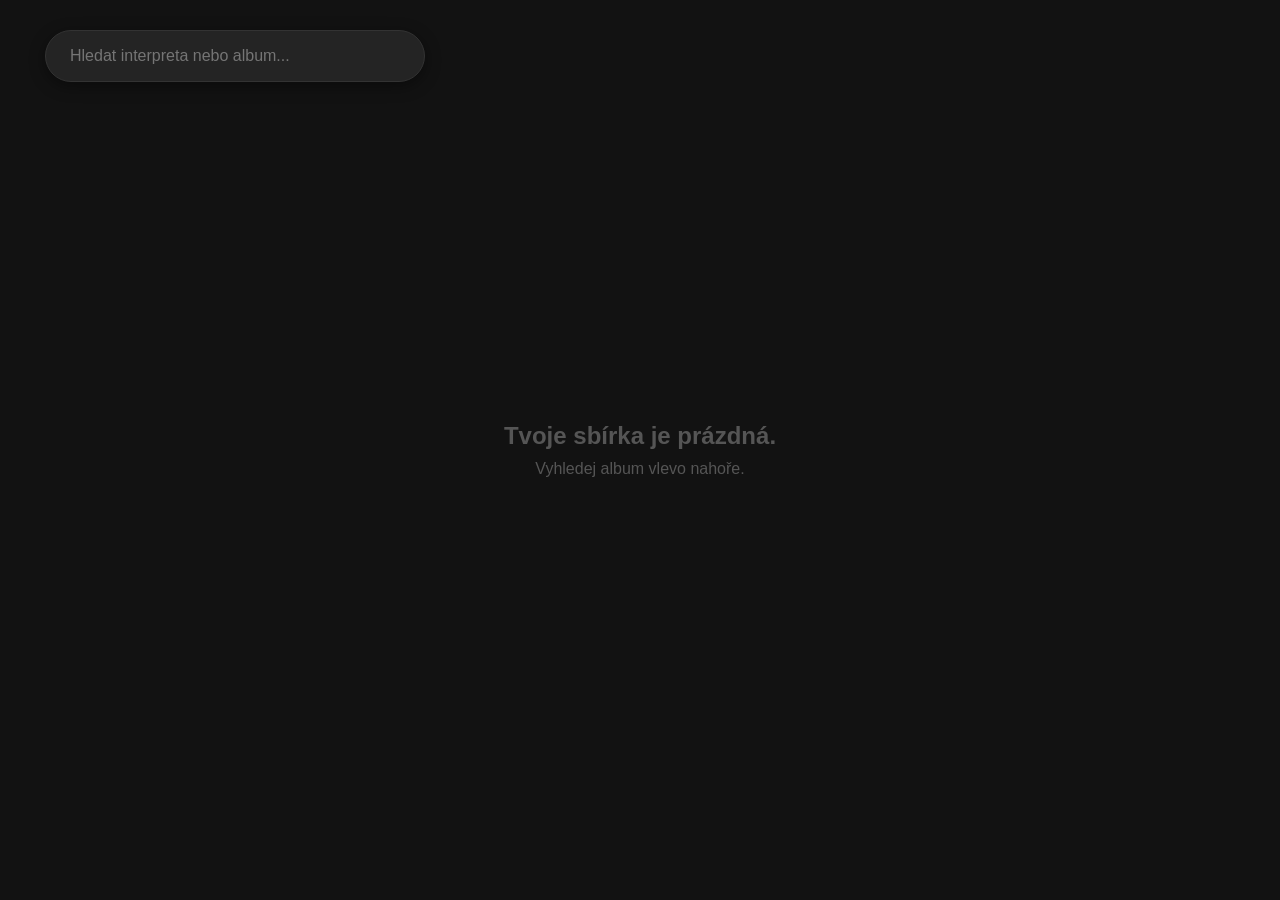
<file: gemini-code-1788537362050.html>
<!DOCTYPE html>
<html lang="cs">
<head>
<meta charset="UTF-8">
<meta name="viewport" content="width=device-width, initial-scale=1.0">
<title>Hudební Atlas - 3D CD</title>
<style>
    * {
        box-sizing: border-box;
        user-select: none;
    }

    body {
        margin: 0;
        padding: 0;
        background-color: #121212; 
        overflow: hidden; 
        font-family: -apple-system, BlinkMacSystemFont, "Segoe UI", Roboto, sans-serif;
    }

    /* --- SEARCH BAR STYLES --- */
    .search-container {
        position: fixed;
        top: 30px;
        left: 45px;
        width: 380px;
        z-index: 200;
    }

    .search-input-wrapper {
        position: relative;
    }

    #searchInput {
        width: 100%;
        padding: 16px 24px;
        border-radius: 30px;
        border: 1px solid #333;
        background: #242424;
        color: white;
        font-size: 16px;
        outline: none;
        box-shadow: 0 4px 16px rgba(0,0,0,0.4);
        transition: border-color 0.2s, background 0.2s;
    }

    #searchInput:focus {
        border-color: #1db954;
        background: #2a2a2a;
    }

    .search-results {
        margin-top: 12px;
        background: #282828;
        border-radius: 16px;
        max-height: 450px;
        overflow-y: auto;
        display: none;
        flex-direction: column;
        box-shadow: 0 12px 32px rgba(0,0,0,0.6);
        border: 1px solid #333;
    }

    .search-results::-webkit-scrollbar { width: 6px; }
    .search-results::-webkit-scrollbar-thumb { background: #555; border-radius: 10px; }

    .result-item {
        display: flex;
        align-items: center;
        padding: 12px 16px;
        border-bottom: 1px solid #333;
        color: white;
        transition: background 0.2s;
        cursor: pointer;
    }

    .result-item:hover { background: #3a3a3a; }
    .result-item:last-child { border-bottom: none; }

    .result-item img {
        width: 54px;
        height: 54px;
        border-radius: 6px;
        margin-right: 16px;
        object-fit: cover;
        box-shadow: 0 2px 8px rgba(0,0,0,0.4);
    }

    .result-info {
        flex: 1;
        display: flex;
        flex-direction: column;
    }

    .result-title { font-size: 15px; font-weight: 700; margin-bottom: 4px; color: #fff; }
    .result-artist { font-size: 13px; color: #b3b3b3; }

    .add-btn {
        background: transparent;
        color: #1db954;
        border: 1px solid #1db954;
        width: 36px;
        height: 36px;
        border-radius: 50%;
        cursor: pointer;
        font-size: 22px;
        display: flex;
        align-items: center;
        justify-content: center;
        transition: all 0.2s;
    }

    .result-item:hover .add-btn {
        background: #1db954;
        color: #121212;
        transform: scale(1.05);
    }
    
    .loading-spinner {
        display: none;
        position: absolute;
        right: 20px;
        top: 18px;
        color: #1db954;
        font-size: 14px;
        font-weight: 600;
        animation: pulse 1s infinite alternate;
    }

    @keyframes pulse {
        from { opacity: 0.5; }
        to { opacity: 1; }
    }

    /* --- 3D SCENE STYLES --- */
    .scene {
        position: fixed;
        top: 0;
        left: 0;
        width: 100vw;
        height: 100vh;
        perspective: 1600px;
        perspective-origin: 50% 50%;
        display: flex;
        align-items: center;
        justify-content: center;
        pointer-events: none;
    }

    .cd-rack {
        position: relative;
        transform-style: preserve-3d;
        transform: rotateX(24deg) rotateY(-40deg) rotateZ(12deg);
        pointer-events: auto;
    }

    .cd-case {
        position: absolute;
        top: -110px;
        left: -120px;
        width: 240px;
        height: 220px;
        transform-style: preserve-3d;
        cursor: pointer;
        will-change: transform;
        transition: transform 0.5s cubic-bezier(0.2, 0.8, 0.2, 1);
    }

    .cd-plastic {
        position: absolute;
        inset: 0;
        background: rgba(255, 255, 255, 0.06);
        border: 1.5px solid rgba(255, 255, 255, 0.3);
        border-radius: 4px;
        box-shadow: inset 0 0 10px rgba(255,255,255,0.2), 0 25px 35px -10px rgba(0,0,0,0.5);
        transform: translateZ(6px);
        overflow: hidden;
        display: flex;
        align-items: center;
    }

    .cd-spine-area {
        width: 32px;
        height: 100%;
        border-right: 1px solid rgba(255, 255, 255, 0.2);
        background: repeating-linear-gradient(0deg, rgba(255,255,255,0.05), rgba(255,255,255,0.05) 3px, transparent 3px, transparent 7px);
        flex-shrink: 0;
    }

    .cd-artwork {
        width: 195px;
        height: 195px;
        margin-left: 6px;
        background-color: #111;
        display: flex;
        align-items: center;
        justify-content: center;
        box-shadow: 0 4px 12px rgba(0,0,0,0.6);
    }

    .cd-artwork img {
        width: 100%;
        height: 100%;
        object-fit: cover;
    }

    .cd-back-face {
        position: absolute;
        inset: 0;
        background: rgba(255, 255, 255, 0.03);
        border: 1px solid rgba(255, 255, 255, 0.15);
        border-radius: 4px;
        transform: translateZ(-6px) rotateY(180deg);
    }

    .cd-edge-left {
        position: absolute;
        width: 12px;
        height: 220px;
        top: 0;
        left: -6px;
        background: rgba(255, 255, 255, 0.15);
        border: 1px solid rgba(255, 255, 255, 0.3);
        transform: rotateY(-90deg);
    }

    /* --- INFO HUD --- */
    .info-hud {
        position: fixed;
        bottom: 40px;
        left: 50px;
        color: #fff;
        z-index: 100;
        pointer-events: none;
    }

    .info-hud .index {
        font-size: 15px;
        font-weight: 800;
        letter-spacing: 3px;
        color: #1db954;
        margin-bottom: 8px;
        text-transform: uppercase;
    }

    .info-hud .title {
        font-size: 34px;
        font-weight: 900;
        letter-spacing: -1px;
        margin-bottom: 10px;
        text-shadow: 0 4px 12px rgba(0,0,0,0.5);
    }

    .info-hud .metadata {
        font-size: 16px;
        color: #b3b3b3;
        font-weight: 500;
    }
    
    .empty-state {
        color: #555;
        font-size: 24px;
        font-weight: bold;
        position: fixed;
        top: 50%;
        left: 50%;
        transform: translate(-50%, -50%);
        display: none;
        text-align: center;
    }
</style>
</head>
<body>

<div class="search-container">
    <div class="search-input-wrapper">
        <input type="text" id="searchInput" placeholder="Hledat interpreta nebo album..." autocomplete="off">
        <div class="loading-spinner" id="loadingSpinner">Hledám...</div>
    </div>
    <div id="searchResults" class="search-results"></div>
</div>

<div class="info-hud" id="infoHud" style="display: none;">
    <div class="index" id="albumIndex"></div>
    <div class="title" id="albumTitle"></div>
    <div class="metadata" id="albumMeta"></div>
</div>

<div class="empty-state" id="emptyState">Tvoje sbírka je prázdná.<br><span style="font-size: 16px; font-weight: normal; margin-top: 10px; display: block;">Vyhledej album vlevo nahoře.</span></div>

<div class="scene">
    <div class="cd-rack" id="rack"></div>
</div>

<script>
    // --- 1. CORE VARIABLES ---
    const rack = document.getElementById('rack');
    const infoHud = document.getElementById('infoHud');
    const emptyState = document.getElementById('emptyState');
    const albumIndexEl = document.getElementById('albumIndex');
    const albumTitleEl = document.getElementById('albumTitle');
    const albumMetaEl = document.getElementById('albumMeta');
    
    let albums = [];
    let cdElements = [];
    let activeIndex = 0;
    const spacingZ = 45; 

    // --- 2. JSONP FETCH (Bypasses CORS restrictions on local files) ---
    function fetchJSONP(url) {
        return new Promise((resolve, reject) => {
            const callbackName = 'jsonp_callback_' + Math.round(100000 * Math.random());
            window[callbackName] = function(data) {
                delete window[callbackName];
                document.body.removeChild(script);
                resolve(data);
            };
            
            const script = document.createElement('script');
            script.src = url + (url.indexOf('?') >= 0 ? '&' : '?') + 'callback=' + callbackName;
            script.onerror = function() {
                delete window[callbackName];
                document.body.removeChild(script);
                reject(new Error('Chyba sítě při vyhledávání.'));
            };
            document.body.appendChild(script);
        });
    }

    // --- 3. SEARCH LOGIC ---
    const searchInput = document.getElementById('searchInput');
    const searchResults = document.getElementById('searchResults');
    const loadingSpinner = document.getElementById('loadingSpinner');
    let debounceTimeout;

    searchInput.addEventListener('input', (e) => {
        clearTimeout(debounceTimeout);
        const query = e.target.value.trim();
        
        if (query.length < 2) {
            searchResults.style.display = 'none';
            loadingSpinner.style.display = 'none';
            return;
        }
        
        loadingSpinner.style.display = 'block';
        
        debounceTimeout = setTimeout(() => {
            executeSearch(query);
        }, 500);
    });

    async function executeSearch(query) {
        const url = `https://itunes.apple.com/search?term=${encodeURIComponent(query)}&entity=album&limit=10`;
        try {
            const data = await fetchJSONP(url);
            displayResults(data.results);
        } catch (error) {
            console.error(error);
        } finally {
            loadingSpinner.style.display = 'none';
        }
    }

    function displayResults(results) {
        searchResults.innerHTML = '';
        if (results.length === 0) {
            searchResults.innerHTML = '<div style="padding: 16px; color: #888; text-align: center;">Nic nebylo nalezeno.</div>';
            searchResults.style.display = 'flex';
            return;
        }
        
        searchResults.style.display = 'flex';

        results.forEach(album => {
            const item = document.createElement('div');
            item.className = 'result-item';
            
            const highResCover = album.artworkUrl100.replace('100x100bb', '600x600bb');
            const year = album.releaseDate ? new Date(album.releaseDate).getFullYear() : 'Neznámý rok';

            item.innerHTML = `
                <img src="${album.artworkUrl100}" alt="cover">
                <div class="result-info">
                    <div class="result-title">${album.collectionName}</div>
                    <div class="result-artist">${album.artistName} • ${year}</div>
                </div>
                <div class="add-btn">+</div>
            `;

            item.addEventListener('click', () => {
                fetchAlbumDetailsAndAdd(album.collectionId, {
                    title: album.collectionName,
                    artist: album.artistName,
                    cover: highResCover,
                    year: year,
                    trackCount: album.trackCount
                });
                searchResults.style.display = 'none';
                searchInput.value = '';
            });

            searchResults.appendChild(item);
        });
    }

    // --- 4. FETCH DETAILS & ADD TO SCENE ---
    async function fetchAlbumDetailsAndAdd(collectionId, basicData) {
        const url = `https://itunes.apple.com/lookup?id=${collectionId}&entity=song`;
        try {
            const data = await fetchJSONP(url);
            let totalTimeMs = 0;
            data.results.forEach(item => {
                if (item.wrapperType === 'track' && item.trackTimeMillis) {
                    totalTimeMs += item.trackTimeMillis;
                }
            });
            const totalMinutes = Math.floor(totalTimeMs / 60000);
            basicData.duration = totalMinutes > 0 ? `${totalMinutes} min` : '? min';
        } catch (error) {
            basicData.duration = "? min";
        }

        addAlbumToScene(basicData);
    }

    function addAlbumToScene(albumData) {
        albums.push(albumData);
        const newIndex = albums.length - 1;
        
        const cd = document.createElement('div');
        cd.className = 'cd-case';
        cd.innerHTML = `
            <div class="cd-edge-left"></div>
            <div class="cd-back-face"></div>
            <div class="cd-plastic">
                <div class="cd-spine-area"></div>
                <div class="cd-artwork">
                    <img src="${albumData.cover}" alt="${albumData.title}">
                </div>
            </div>
        `;

        rack.appendChild(cd);
        cdElements.push({ el: cd, index: newIndex });
        
        emptyState.style.display = 'none';
        infoHud.style.display = 'block';

        activeIndex = newIndex;
        updateScene();
    }

    // --- 5. 3D MOVEMENT LOGIC ---
    let scrollAccumulator = 0;
    let clearAccTimeout;
    const scrollThreshold = 70; 

    function updateScene() {
        if (albums.length === 0) {
            emptyState.style.display = 'block';
            infoHud.style.display = 'none';
            return;
        }

        const dynamicCenterIndex = (albums.length - 1) / 2;
        const currentAlbum = albums[activeIndex];

        albumIndexEl.innerText = `${(activeIndex + 1).toString().padStart(2, '0')} / ${albums.length.toString().padStart(2, '0')}`;
        albumTitleEl.innerText = currentAlbum.title;
        albumMetaEl.innerText = `${currentAlbum.artist} • ${currentAlbum.year} • ${currentAlbum.trackCount} skladeb • ${currentAlbum.duration}`;

        cdElements.forEach(({ el, index }) => {
            const baseZ = (index - dynamicCenterIndex) * -spacingZ;
            let slideX = index === activeIndex ? 180 : 0;
            el.style.transform = `translate3d(${slideX}px, 0px, ${baseZ}px)`;
        });
    }

    window.addEventListener('wheel', (e) => {
        if(albums.length === 0) return;
        
        clearTimeout(clearAccTimeout);
        scrollAccumulator += e.deltaY;
        let steps = 0;

        while (scrollAccumulator >= scrollThreshold) { steps++; scrollAccumulator -= scrollThreshold; }
        while (scrollAccumulator <= -scrollThreshold) { steps--; scrollAccumulator += scrollThreshold; }

        if (steps !== 0) {
            activeIndex += steps;
            if (activeIndex < 0) activeIndex = 0;
            if (activeIndex >= albums.length) activeIndex = albums.length - 1;
            updateScene();
        }

        clearAccTimeout = setTimeout(() => { scrollAccumulator = 0; }, 50);
    });

    window.addEventListener('keydown', (e) => {
        if(albums.length === 0) return;

        if (e.key === 'ArrowDown' && activeIndex < albums.length - 1) {
            activeIndex++;
            updateScene();
        } else if (e.key === 'ArrowUp' && activeIndex > 0) {
            activeIndex--;
            updateScene();
        }
    });

    updateScene();
</script>
</body>
</html>
</file>
